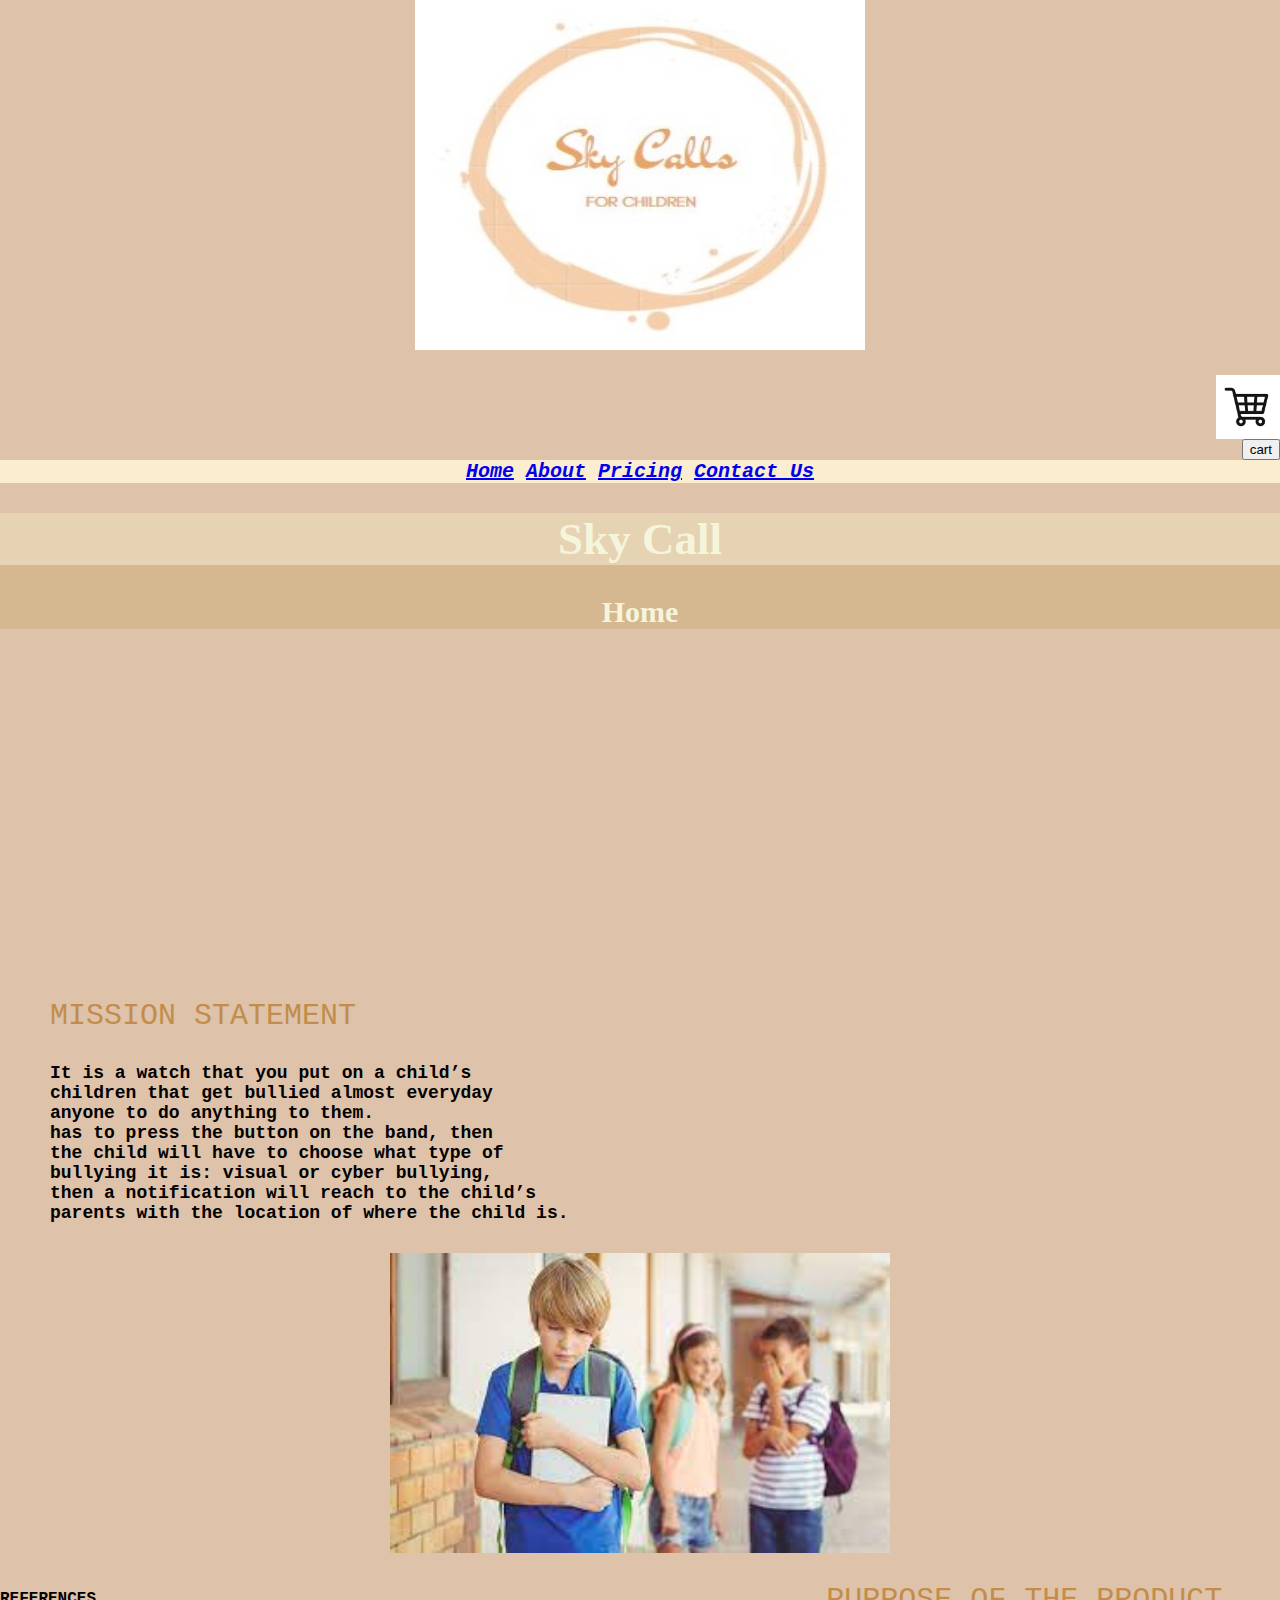
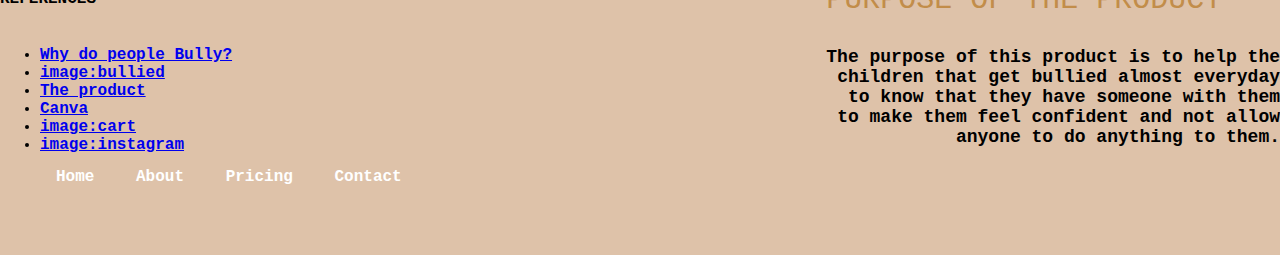
<file: index.html>
<!DOCTYPE>
<html>
<head>
<link href="Lab2.css" rel="stylesheet"
</head>
 <h2><img src="SkyCall.jpg" width="450" height="350"alt=""></h2>
  <div class="n1"> <img class="cart"src="cart.jpg" alt="">
  </div>

<div class="button2">
<button type="button class"="block" onclick="alert('Shopping Cart')">cart</button>
</div>

<nav>
<a href="index.html"> Home</a>
  <a href="Aboutme.html">About</a>
    <a href="Pricing.html">Pricing</a>
    <a href="Contact.html">Contact Us</a>

</nav>
</body>
<div class="Header">
       <h1> Sky Call </h1>
       <h2> Home </h2>
     </div>

<center><iframe width="560" height="315" src="https://www.youtube.com/embed/Eo-SdtBuDhw"
title="YouTube video player" frameborder="0" allow="accelerometer; autoplay;
clipboard-write; encrypted-media; gyroscope; picture-in-picture" allowfullscreen>
</iframe></center>
<div class="mission">
<p>MISSION STATEMENT</p>
  <h5>It is a watch that you put on a child’s<br>
    children that get bullied almost everyday<br>
    anyone to do anything to them.<br>
   has to press the button on the band, then<br>
the child will have to choose what type of<br>
bullying it is: visual or cyber bullying,<br>
then a notification will reach to the child’s<br>
parents with the location of where the child is.<br></h5>
</div>

<div class="Bullied"
<h2><img src="bullied.jpg"  height="300" alt=""</h2>
</div>

<div class="PurposeOfTheProduct">
<p>PURPOSE OF THE PRODUCT</p>
    <h4>The purpose of this product is to help the<br>
        children that get bullied almost everyday<br>
        to know that they have someone with them<br>
        to make them feel confident and not allow<br>
        anyone to do anything to them.<br></h4>
</div>

<h6>REFERENCES<h6>
<body>
  <ul>
    <li><a href="https://www.youtube.com/watch?v=Eo-SdtBuDhw"> Why do people Bully?</li></a><br>
    <li><a href="https://www.google.com/search?q=children+getting+bullied&source=lnms&tbm=isch&sa=X&ved=2ahUKEwioiKiV4tPzAhXf_rsIHXXYALcQ_AUoAXoECAEQAw&biw=1366&bih=625&dpr=1&safe=active&ssui=on#imgrc=4LyhtFJOs8OhhM"> image:bullied</li></a><br>
    <li><a href="https://lh5.googleusercontent.com/5ZtMZMx2QTG2ie82XezlboGaRFcFuotHyo4gvuamBWRfCisS_ouYC_61F7LPrBNjhgbxsqKgBFdIDD6tr7-MKa3IlJYbMyTtDi_skEBiasCvm5DBwiSamPjyyYRJSVdENjPrUCFn=s1600">The product</li></a><br>
      <li><a href="https://www.canva.com/"> Canva </li></a><br>
      <li><a href="https://www.google.com/search?q=cart+icon&source=lnms&tbm=isch&sa=X&ved=2ahUKEwiK_pSSydjzAhUq_rsIHeAsBb8Q_AUoAXoECAIQAw&biw=1366&bih=625&dpr=1&safe=active&ssui=on#imgrc=5vZFAWqz3kwWCM"> image:cart </li></a><br>
<li><a href="https://www.google.com/search?q=instagram+logo&source=lnms&tbm=isch&sa=X&ved=2ahUKEwibl7mI49jzAhX6hv0HHSzgD8kQ_AUoAXoECAEQAw&biw=1366&bih=625&dpr=1&safe=active&ssui=on#imgrc=VGwZgEQCpwCv7M"> image:instagram </li></a><br>

<footer class="footerbar">
  <a href="index.html">Home</a>
  <a href="About.html">About</a>
  <a href="Pricing.html">Pricing</a>
  <a href="Contact.html">Contact</a>
</footer>

</body>

</body>
</html>
</file>
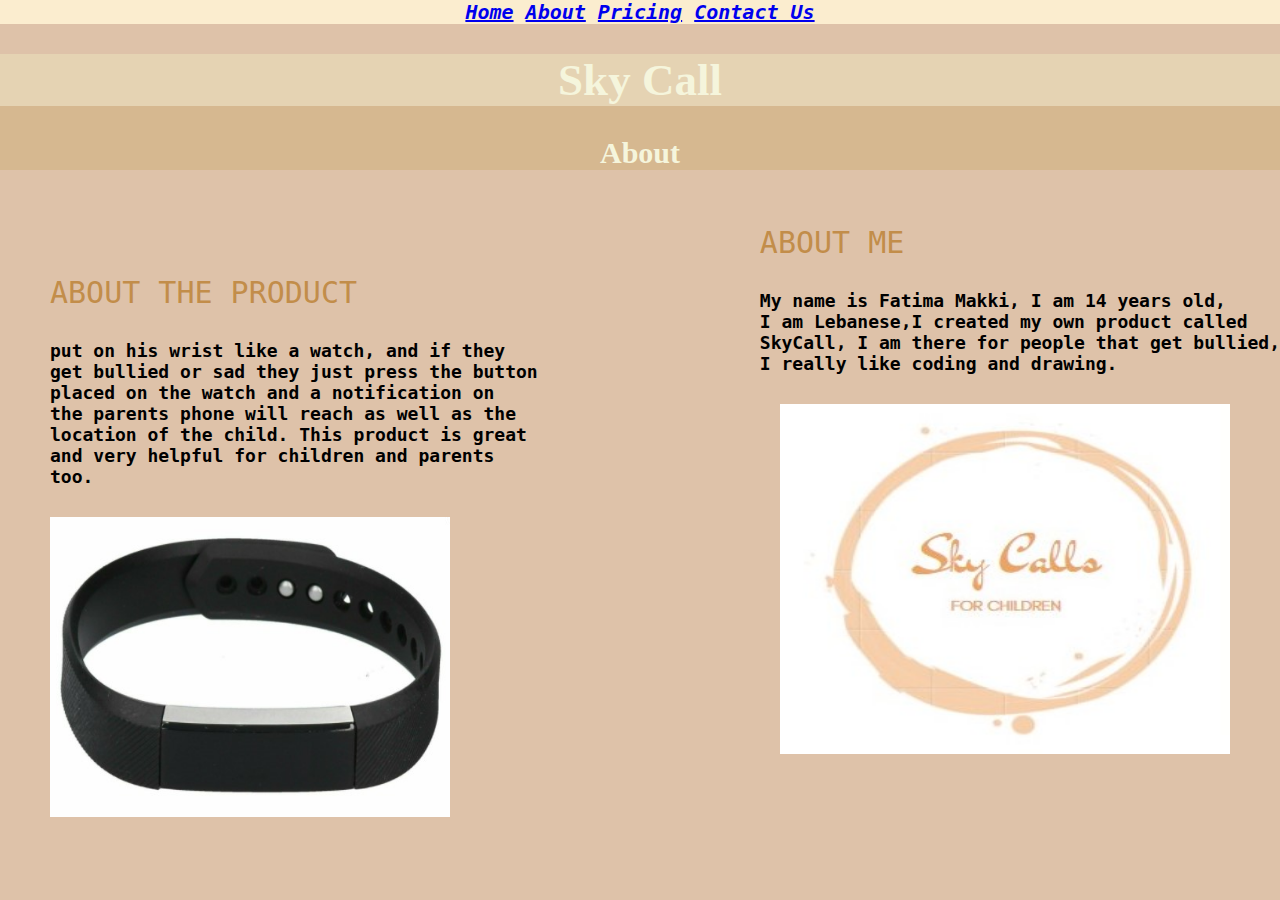
<file: Aboutme.html>
<!DOCTYPE html>
<html>
<head>
<link href="Lab2.css" rel="stylesheet"

</head>

<nav>
  <a href="index.html">Home</a>
  <a href="Aboutme.html">About</a>
    <a href="Pricing.html">Pricing</a>
      <a href="Contact.html">Contact Us</a>
</nav>
<div class="Header">
      <h1> Sky Call </h1>
      <h2> About </h2>
    </div>
<body>

  <span class="Abouttheproduct"> <p>ABOUT THE PRODUCT</p>
    <h5><This is a product that a child could<br>
    put on his wrist like a watch, and if they<br>
    get bullied or sad they just press the button<br>
    placed on the watch and a notification on<br>
    the parents phone will reach as well as the<br>
    location of the child. This product is great<br>
    and very helpful for children and parents<br>
    too.<br></h5>

    <div class="image2"
    <h6><img src="watch.jpg"  height="300" width="400"alt=""></h6>
    </div>

</span>

      <span class="AboutMe">
        <p>ABOUT ME</p>
        <h5>My name is Fatima Makki, I am 14 years old,<br>
        I am Lebanese,I created my own product called<br>
        SkyCall, I am there for people that get bullied,<br>
        I really like coding and drawing.<br></h5>

        <span class="image3"
        <h3><img src="SkyCall.jpg" alt="Sky Call" height="350px" width="450px"></h3>
        </span>

</span>

</body>
</html>
</file>
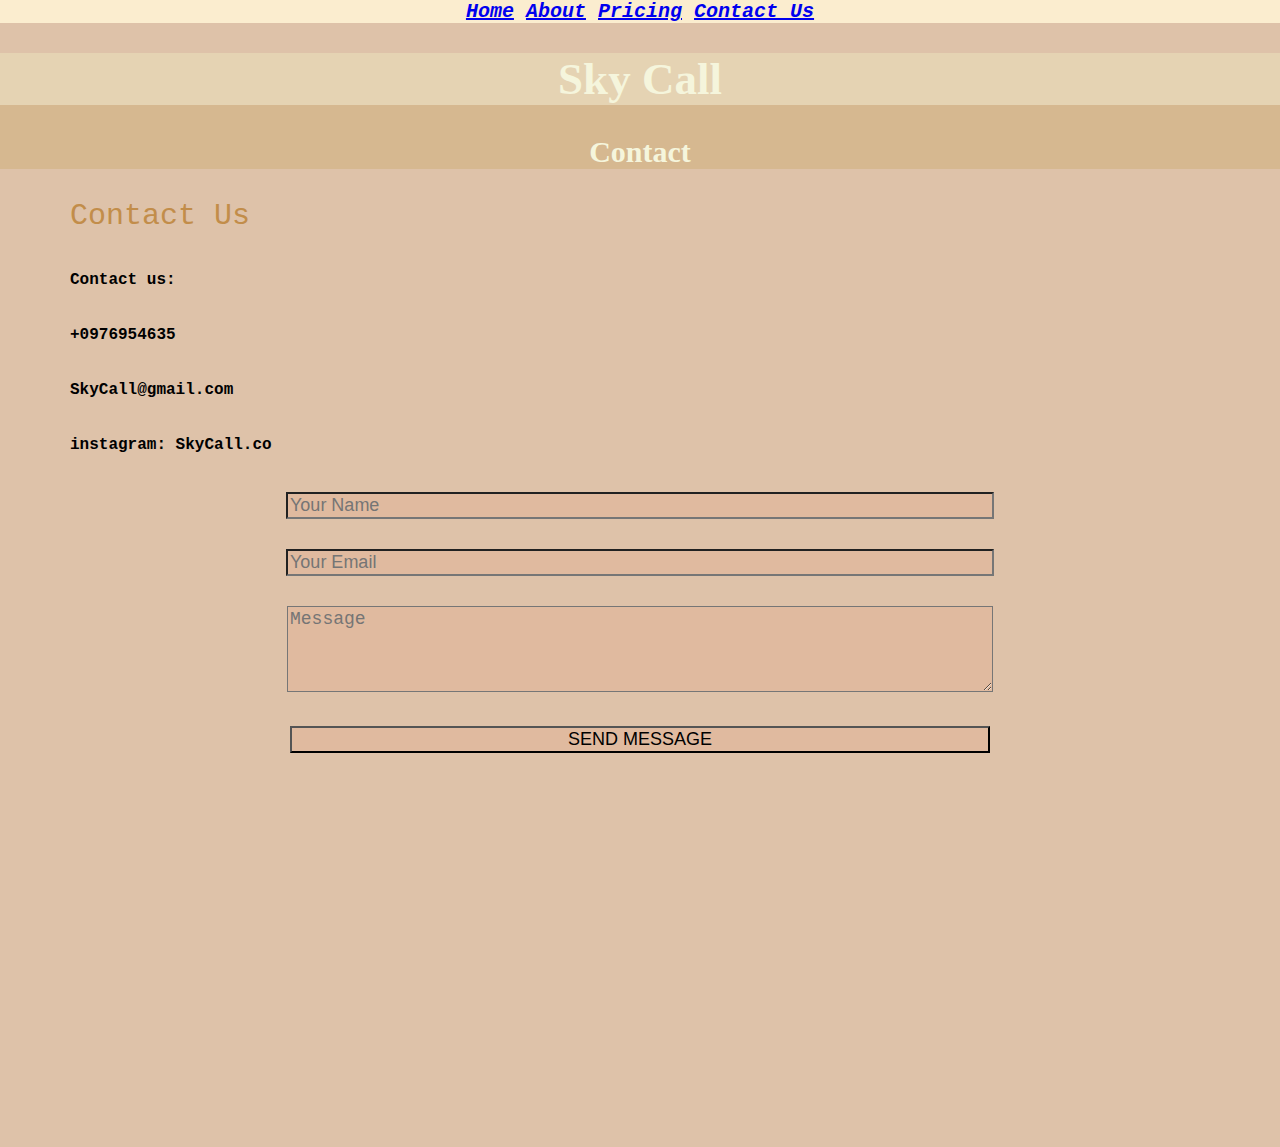
<file: Contact.html>
<!DOCTYPE html>
<html>
<head>
<link href="Lab2.css" rel="stylesheet"

</head>

<nav>
  <a href="index.html">Home</a>
  <a href="Aboutme.html">About</a>
    <a href="Pricing.html">Pricing</a>
      <a href="Contact.html">Contact Us</a>
</nav>
     <div class="Header">
            <h1> Sky Call </h1>
            <h2> Contact </h2>
          </div>

<div class="ContactUs">
<p>Contact Us</p>
<h6>Contact us:</h6>
<h6>+0976954635</h6>
<h6>SkyCall@gmail.com</h6>
<h6>instagram: SkyCall.co</h6>
</div>

<body>

  <div class="contact-form"

  <form id="contact-form"  method="post"  action="">
    <input name="name"  type="text"  class="form-control"  placeholder="Your Name"  required><br>
    <input email="email"  type="text"  class="form-control"  placeholder="Your Email"  required><br>
  <textarea name="message" class="form-control" placeholder="Message" rows="4" required></textarea><br>
  <input type="submit" class="form-control submit" value="SEND MESSAGE">
  </form>
    </div>

  <right><iframe src="https://www.google.com/maps/embed?pb=!1m18!1m12!1m3!1d246160.70787683394!2d28.20366425861366!3d-15.416454960357564!2m3!1f0!2f0!3f0!3m2!1i1024!2i768!4f13.1!3m3!1m2!1s0x1940f37d3cbcaa49%3A0xd0d093c1462013eb!2sLusaka!5e0!3m2!1sen!2szm!4v1634626333927!5m2!1sen!2szm" width="500" height="350" style="border:black;" allowfullscreen="" loading="lazy"></iframe></right>
  </body>
</file>
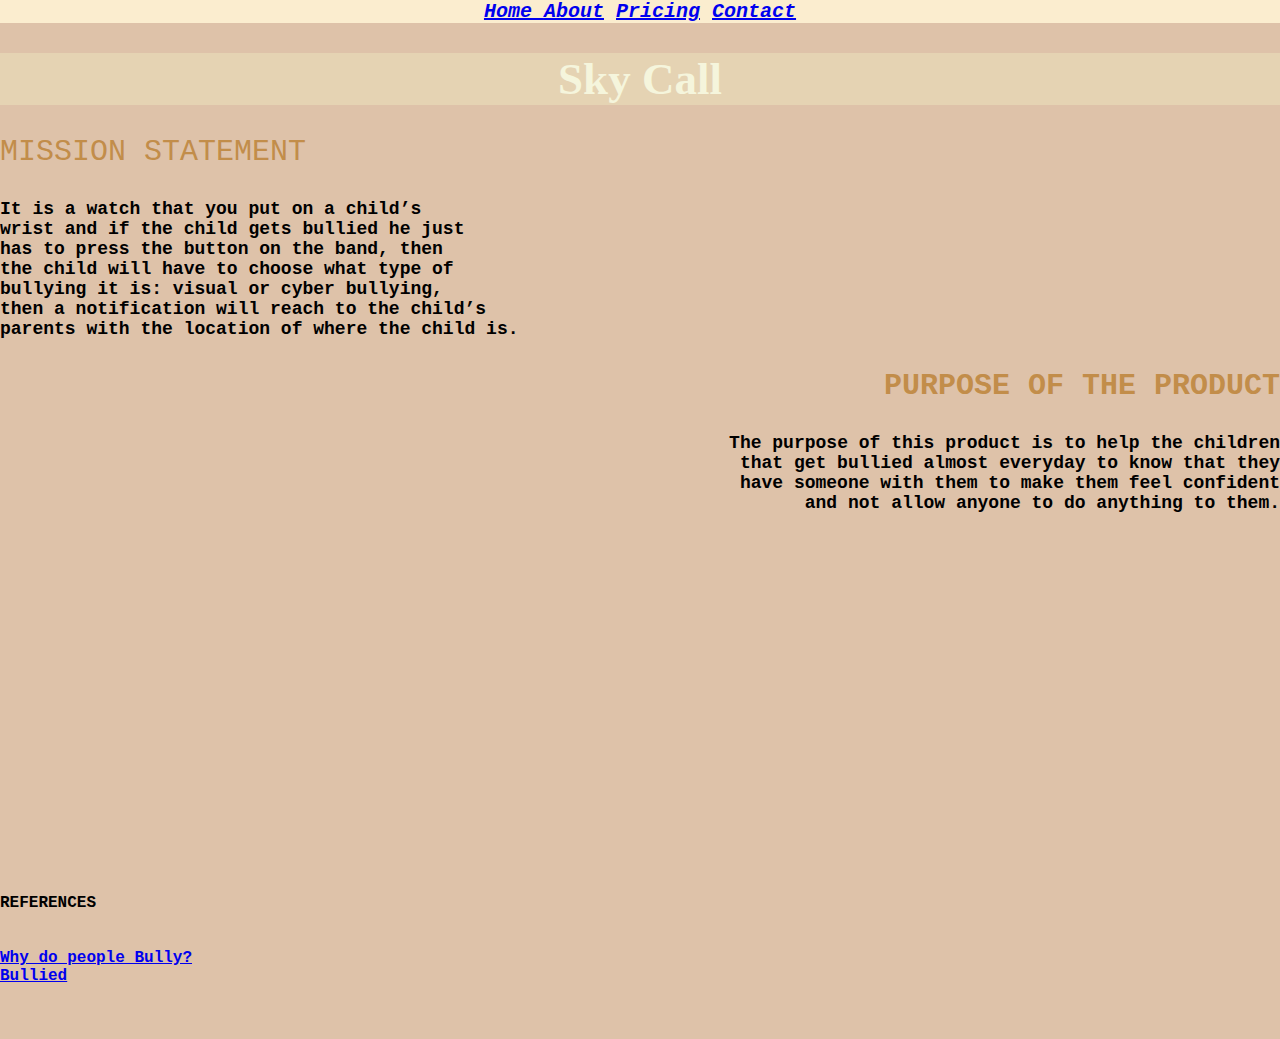
<file: Home3.html>
<!DOCTYPE html>
<html>
<head>
<link href="Lab2.css" rel="stylesheet"

</head>

<nav>
<a href="home.html"> Home </a>
  <a href="Aboutme.html">About<a/>
    <a href="Pricing.html">Pricing<a/>
      <a href="Contact.html">Contact<a/>
</nav>

<h1>Sky Call</h1>

<p>MISSION STATEMENT</p>
<h5> It is a watch that you put on a child’s<br>
wrist and if the child gets bullied he just<br>
has to press the button on the band, then<br>
the child will have to choose what type of<br>
bullying it is: visual or cyber bullying,<br>
then a notification will reach to the child’s<br>
parents with the location of where the child is.<br></h5>

<h3>PURPOSE OF THE PRODUCT</h3>
<div class="text 1">
    <h4>The purpose of this product is to help the children<br>
        that get bullied almost everyday to know that they<br>
        have someone with them to make them feel confident<br>
        and not allow anyone to do anything to them.<br></h4>
</div>

<iframe width="560" height="315" src="https://www.youtube.com/embed/Eo-SdtBuDhw"
title="YouTube video player" frameborder="0" allow="accelerometer; autoplay;
clipboard-write; encrypted-media; gyroscope; picture-in-picture" allowfullscreen>
</iframe>

<h6>REFERENCES<h6>
<a href="https://www.youtube.com/watch?v=Eo-SdtBuDhw">Why do people Bully?</a> <br>
<a href="https://www.google.com/search?q=children+getting+bullied&source=lnms&tbm=
isch&sa=X&ved=2ahUKEwioiKiV4tPzAhXf_rsIHXXYALcQ_AUoAXoECAEQAw&biw=1366&bih=625&dpr=
1&safe=active&ssui=on#imgrc=4LyhtFJOs8OhhM">Bullied<a/>




</body>
</html>
</file>
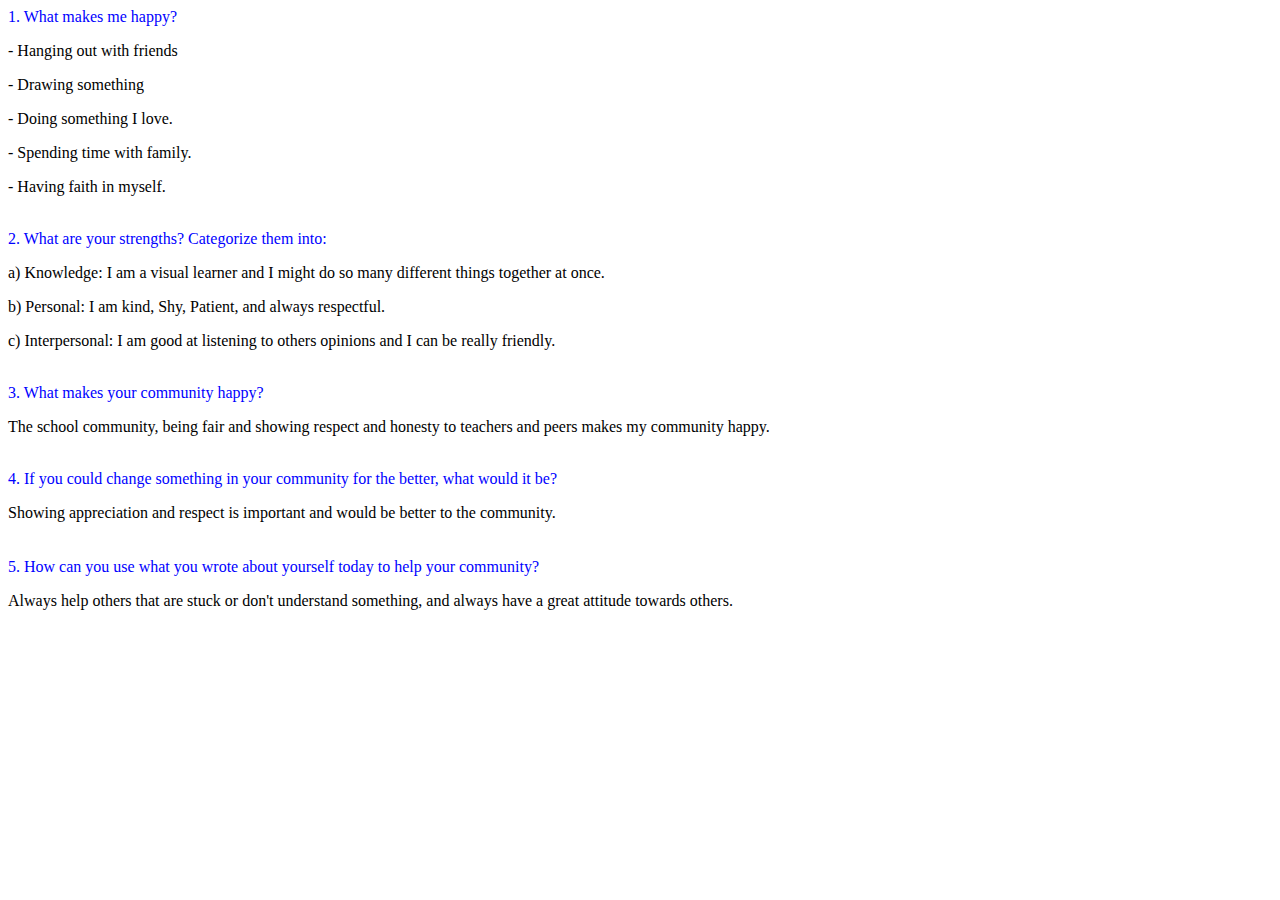
<file: Lab1.html>
<html>

<head>
<title> Journaling Activity </title>
</head>
<body>
<font color=blue>1. What makes me happy?</font>
<p>
- Hanging out with friends <p>
- Drawing something <p>
- Doing something I love.<p>
- Spending time with family. <p>
- Having faith in myself. <p>
<br>
<font color=blue>2. What are your strengths? Categorize them into:</font>
<p>
a) Knowledge: I am a visual learner and I might do so many different things together at once. <p>
b) Personal: I am kind, Shy,  Patient, and always respectful.<p>
c) Interpersonal: I am good at listening to others opinions and I can be really friendly.<p>
<br>
<font color=blue>3. What makes your community happy?</font>
  <p>The school community, being fair and showing respect and honesty to teachers and peers makes my community happy.<p>
    <br>
<font color=blue>4. If you could change something in your community for the better, what would it be?</font>
<p>Showing appreciation and respect is important and would be better to the community.
<br>
<br>
<font color=blue><br>5. How can you use what you wrote about yourself today to help your community?</font>
<p> Always help others that are stuck or don't understand something, and always have a great attitude towards others.
</file>
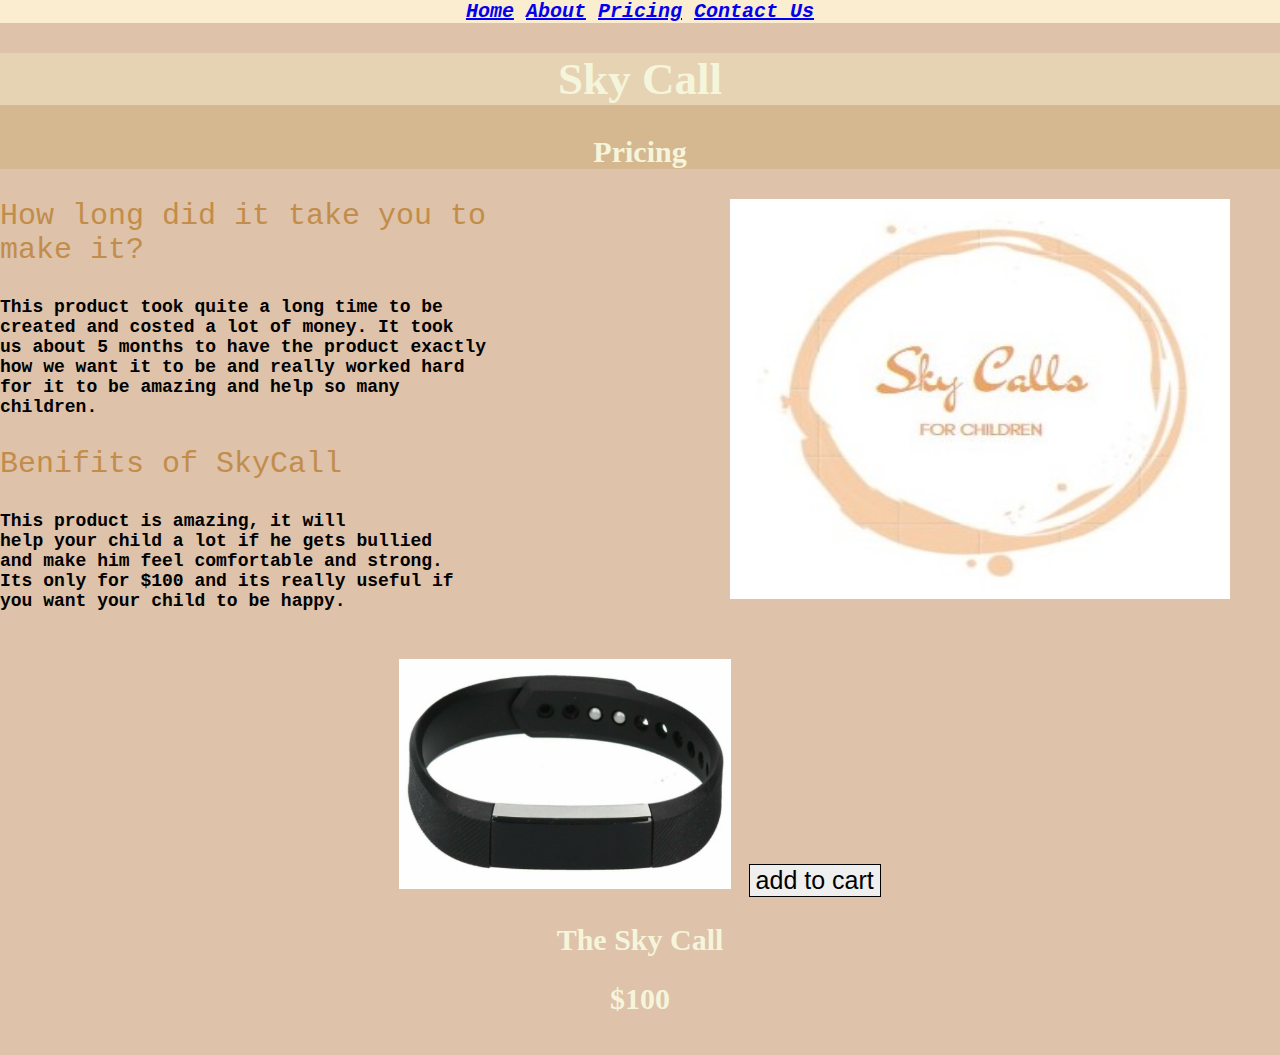
<file: Pricing.html>
<!DOCTYPE html>
<html>
<head>
<link href="Lab2.css" rel="stylesheet"

</head>

<nav>
  <a href="index.html">Home</a>
  <a href="Aboutme.html">About</a>
    <a href="Pricing.html">Pricing</a>
      <a href="Contact.html">Contact Us</a>
</nav>
     <div class="Header">
            <h1> Sky Call </h1>
            <h2> Pricing </h2>
          </div>

          <span class="image3"
          <h3><img src="SkyCall.jpg" alt="Sky Call" height="400px" width="500px"></h3>
          </span>

<span><p>How long did it take you to<br>make it?</p>
<h5>This product took quite a long time to be<br>
  created and costed a lot of money. It took<br>
  us about 5 months to have the product exactly<br>
  how we want it to be and really worked hard<br>
  for it to be amazing and help so many<br>
  children.<br></h5>
</span>

  <p>Benifits of SkyCall</p>
  <h5> This product is amazing, it will<br>
    help your child a lot if he gets bullied<br>
    and make him feel comfortable and strong.<br>
    Its only for $100 and its really useful if<br>
    you want your child to be happy.</h5><br>

<span class="image"
<h3><img src="watch.jpg"  height="230"alt="Sky Call"></h3>
</span>

<body>
<button type="button" class="block" onclick="alert('thank you for your purchase!!')"> add to cart</button>
</body>
<h2>The Sky Call</h2>
<h2> $100 </h2>
</file>
<file: Lab2.css>
h1 {
  background-color: #e5d3b3;

}

h1 {
  color: Beige;
  text-align: center;
  font-size: 45px;
  font-family: fantasy;
}

p {
  font-family: monospace;
  font-size: 30px;
  color: #c28d4a;
  text-align: left;
}

h2{
  text-align: center;
  font-family:serif;
  font-size: 30px;
  color: Beige;
  background-color:;
}
h5{
  font-family: monospace;
  font-size: 18px;
  color: black;
  text-align: left;
}

h6{
  font-family: monospace;
  font-size: 16px;
  color: black;
  text-align: left;
}
nav{
  background-color: #fbedcf ;
  font-style: italic;
  font-family: monospace;
  font-size: 20px;
  font-weight: 800;
  text-align: center;
}

body{
    background-color: #ff7900;
}

.Header{
    background-color: #d6b890;
}

h3{
  font-family: monospace;
  font-size: 30px;
  color: #c28d4a;
  text-align: right;
}

h4{
  font-family: monospace;
  font-size: 18px;
  color: black;
  text-align: right;
}

body{
  margin:30px;
  padding:30px;
  text-align: center;
  font-family: sans-serif;
}

.contact-title h4{
  font-size: 32px;
  line-height: 10px;
}

form{
  margin top: 40px;
  transition: all 4s ease-in-out;
}

.form-control{
  width: 700px;
  background:#e0ba9f;
  length: 700px
  border:  60px black;
  outline; black;
  border-bottom: 3px black
  color: white;
  font-size: 18px;
  margin-bottom: 30px;
}

.body{
  display: square;
  height: 30%;
  border: black;
  background-color: pink;
  color: white;
  font-size: 25px;
  text-align:left;
}

.image{
  text-align: right;
  font-family: monospace;
  font-size: 30px;
  color: #c28d4a;
}

.Bullied{
  text-align:center;
  border: 5px black;
  width: "25" ;
  height: "25" ;
  float: center;
}

.watch{
  max-width:100%;
  height:auto;
}

body{
  margin: 0;
  padding: 0;
  background-color: #dec2a9;
}

li{
  float:left;
}
.logo img{
  position:absolute;
  margin-top:15px
  margin-left:10px;
}
.Abouttheproduct {
  padding: 50px;
      text-align: left;
      display: inline-block;
      float: left;
}
.AboutMe{
    text-align: left;
    display: inline-block;
    float: right;
  }

.image2{
  float: center;
}

.image3{
  text-align: right;
  float: right;
  padding: 0px 50px  0px 0px;
}

.ContactUs{
  padding: 0px 0px 0px 70px;
}

.mission{
  padding: 0px 0px 0px 50px;
}

.PurposeOfTheProduct{
  text-align: right;
  color: black;
  float: right;
  font-family: monospace;
  font-size: 18px;
}

.n1{
  text-align: right;
}

.cart{
max-width:5%;
max-height: 5%;
}

.block{
  display: square;
  height: 20%;
  border: 1px solid black;
  background-colour: pink;
  colour:white;
  font-size: 25px;
  text-align: right;
}

.button2{
  text-align: right;
}

.instagram{
  float: left;
}

.menu, footerbar{
  background-color: steelblue;
  margin: 0;
  padding:0px;
  overflow:hidden;

}

.menu a, .footerbar a{
  display:inline-block;
  padding: 14px 16px;
  color: white;
  text-decoration: none;
  float: center;
  text-align: center;
}

.menu a:hover, .footerbar a:hover{
  background-color: lightblue;
  float: center;
  text-align: center;
}
</file>
